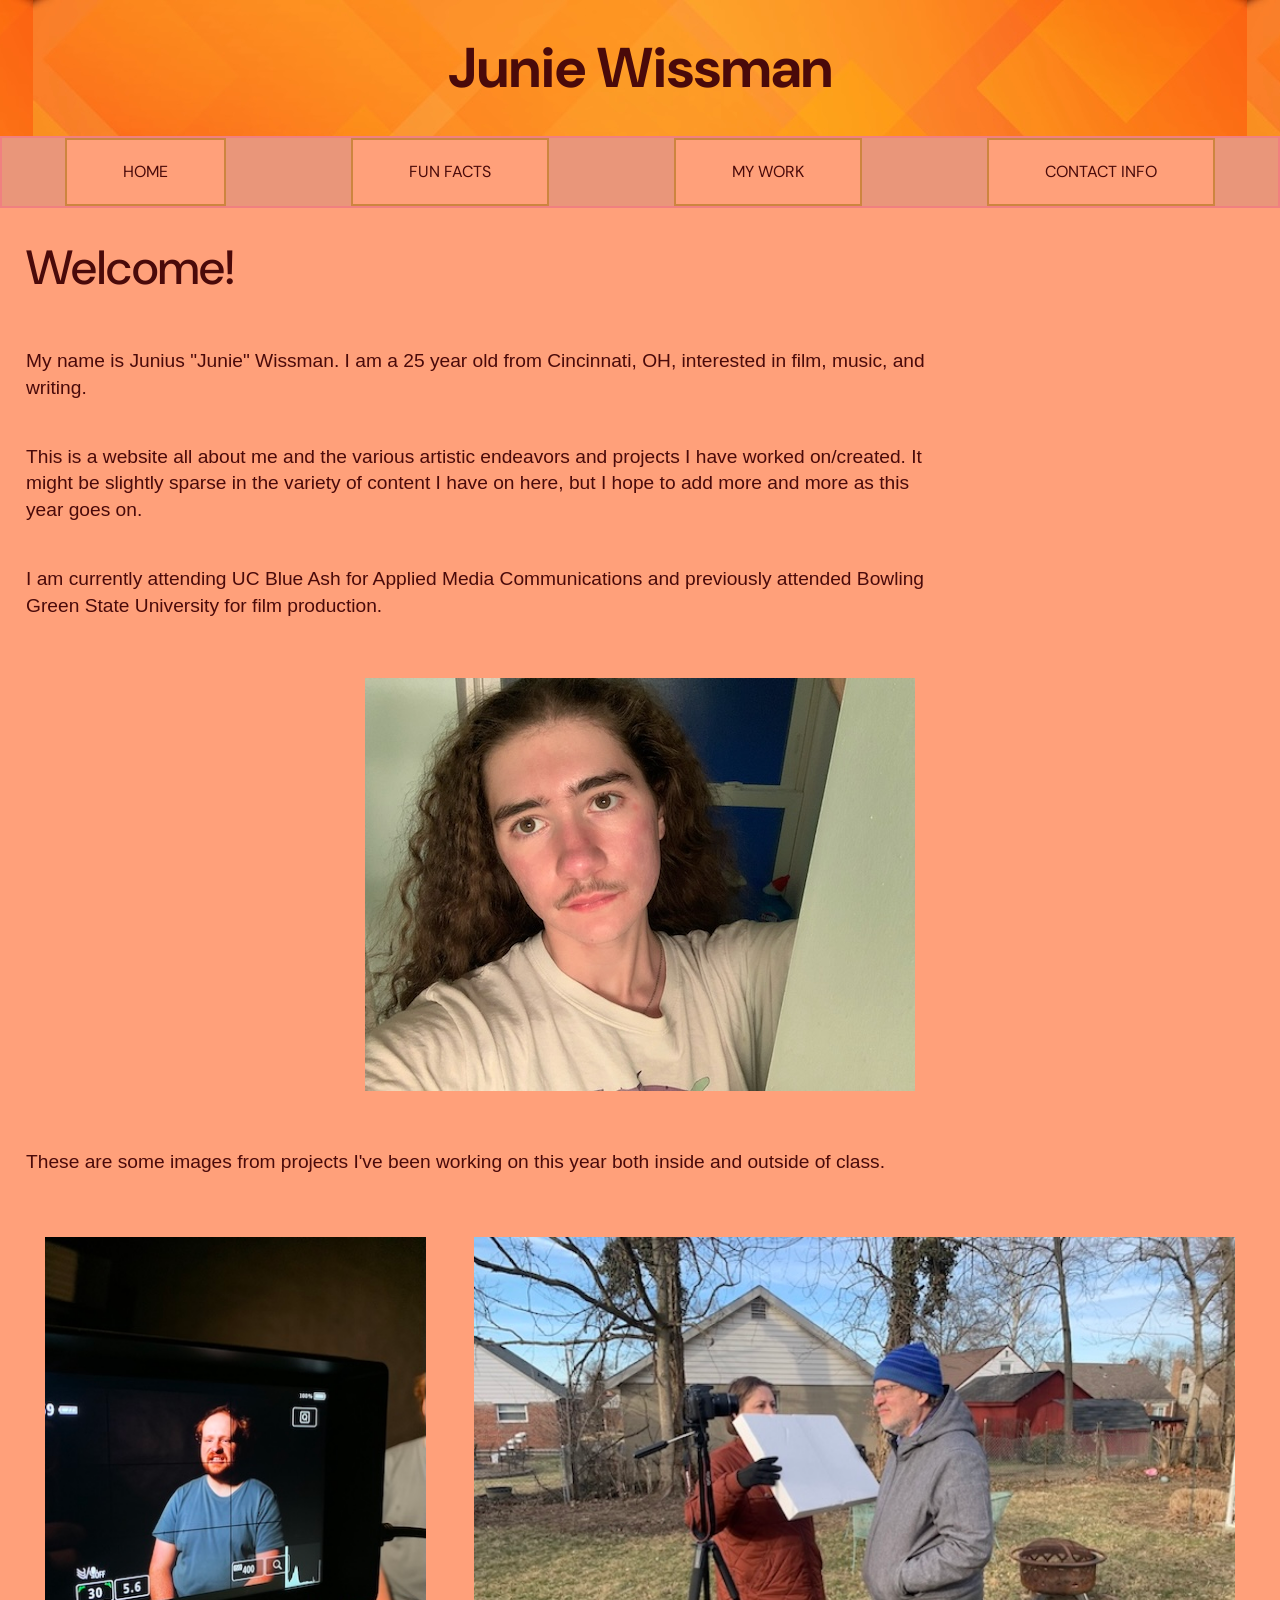
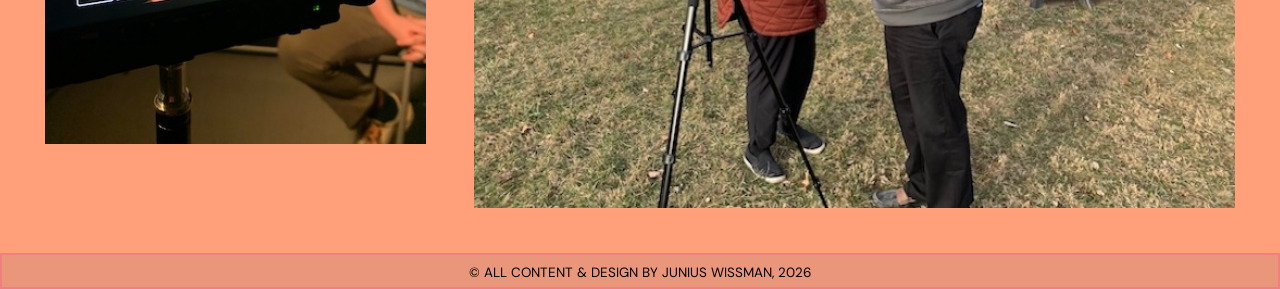
<file: index.html>
<!DOCTYPE html>
<html lang="en">
<head>
  <meta charset="UTF-8">
  <meta name="viewport" content="width=device-width, initial-scale=1.0">
  <title>Junie Wissman</title>
  <link rel="stylesheet" href="reset.css">
  <link rel="stylesheet" href="main.css">
  <link rel="preconnect" href="https://fonts.googleapis.com">
  <link rel="preconnect" href="https://fonts.gstatic.com" crossorigin>
  <link href="https://fonts.googleapis.com/css2?family=Bitcount+Prop+Single:wght@100..900&family=DM+Sans:ital,opsz,wght@0,9..40,100..1000;1,9..40,100..1000&family=Sriracha&display=swap" rel="stylesheet">
</head>

<body>

    <header>
      Junie Wissman
    </header>

    <nav>
     <ul>
      <li><a href="index.html">Home</a></li>
      <li><a href="funfacts.html">Fun Facts</a></li>
      <li><a href="mywork.html">My Work</a></li>
      <li><a href="contact.html">Contact Info</a></li>
     </ul>
    </nav>

  <main>

    <h1>Welcome!</h1>

    <p>My name is Junius "Junie" Wissman. I am a 25 year old from Cincinnati, OH, interested in film, music, and writing.</p>

    <p>This is a website all about me and the various artistic endeavors and projects I have worked on/created. It might be slightly sparse in the variety of content I have on here, but I hope to add more and more as this year goes on.</p>

    <p>I am currently attending UC Blue Ash for Applied Media Communications and previously attended Bowling Green State University for film production.</p>


      <div class="selfie">
        <img src="images/selfie.jpeg" alt="Picture of Junie Wissman">
      </div>

      <p>These are some images from projects I've been working on this year both inside and outside of class.</p>

      <div class="shoots">
      <img src="images/devilfishset.jpeg" alt="Photo from the set of a short film">

      <img src="images/outside.jpeg" alt="Photo of a filming set up">
      </div>

    </main>

    <footer>
      <small>&copy All content & design by Junius Wissman, 2026</small>
    </footer>

</body>
</html>
</file>
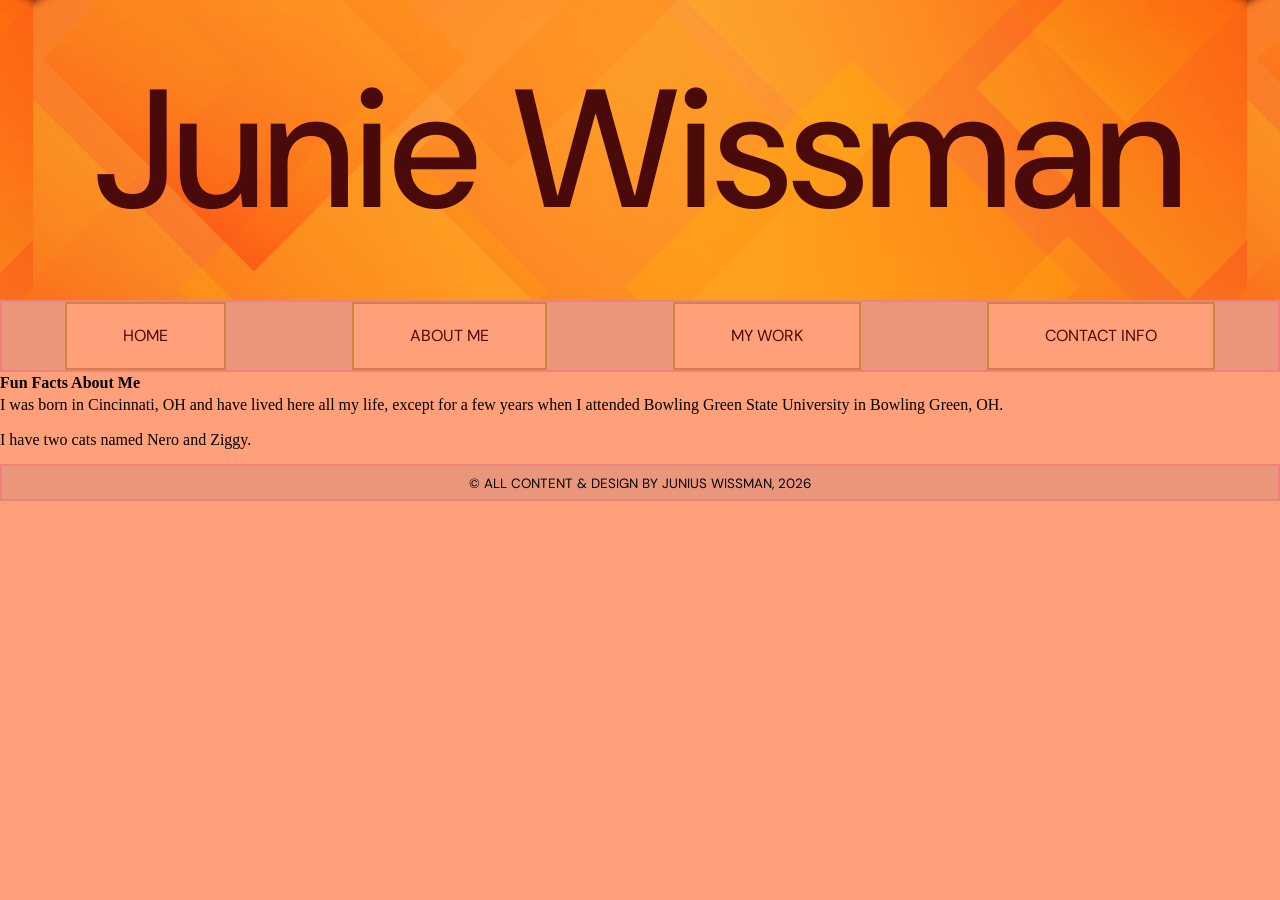
<file: aboutme.html>
<!DOCTYPE html>
<html lang="en">
<head>
  <meta charset="UTF-8">
  <meta name="viewport" content="width=device-width, initial-scale=1.0">
  <title>Junie Wissman</title>
  <link rel="stylesheet" href="reset.css">
  <link rel="stylesheet" href="main.css">
  <link rel="preconnect" href="https://fonts.googleapis.com">
  <link rel="preconnect" href="https://fonts.gstatic.com" crossorigin>
  <link href="https://fonts.googleapis.com/css2?family=Bitcount+Prop+Single:wght@100..900&family=DM+Sans:ital,opsz,wght@0,9..40,100..1000;1,9..40,100..1000&family=Sriracha&display=swap" rel="stylesheet">
</head>
<body>
  <div class="wrapper">

    <header>
      <h1>Junie Wissman</h1>
    </header>

    <nav>
     <ul>
      <li><a href="index.html">Home</a></li>
      <li><a href="aboutme.html">About Me</a></li>
      <li><a href="mywork.html">My Work</a></li>
      <li><a href="contact.html">Contact Info</a></li>
     </ul>
    </nav>

  <main>
    <h2>Fun Facts About Me</h2>

    <ul>
      <li>I was born in Cincinnati, OH and have lived here all my life, except for a few years when I attended Bowling Green State University in Bowling Green, OH.</li>
      <li>I have two cats named Nero and Ziggy.</li>
    </ul>
  </main>

  <footer>
      <small>&copy All content & design by Junius Wissman, 2026</small>
    </footer>
</body>
</html>
</file>
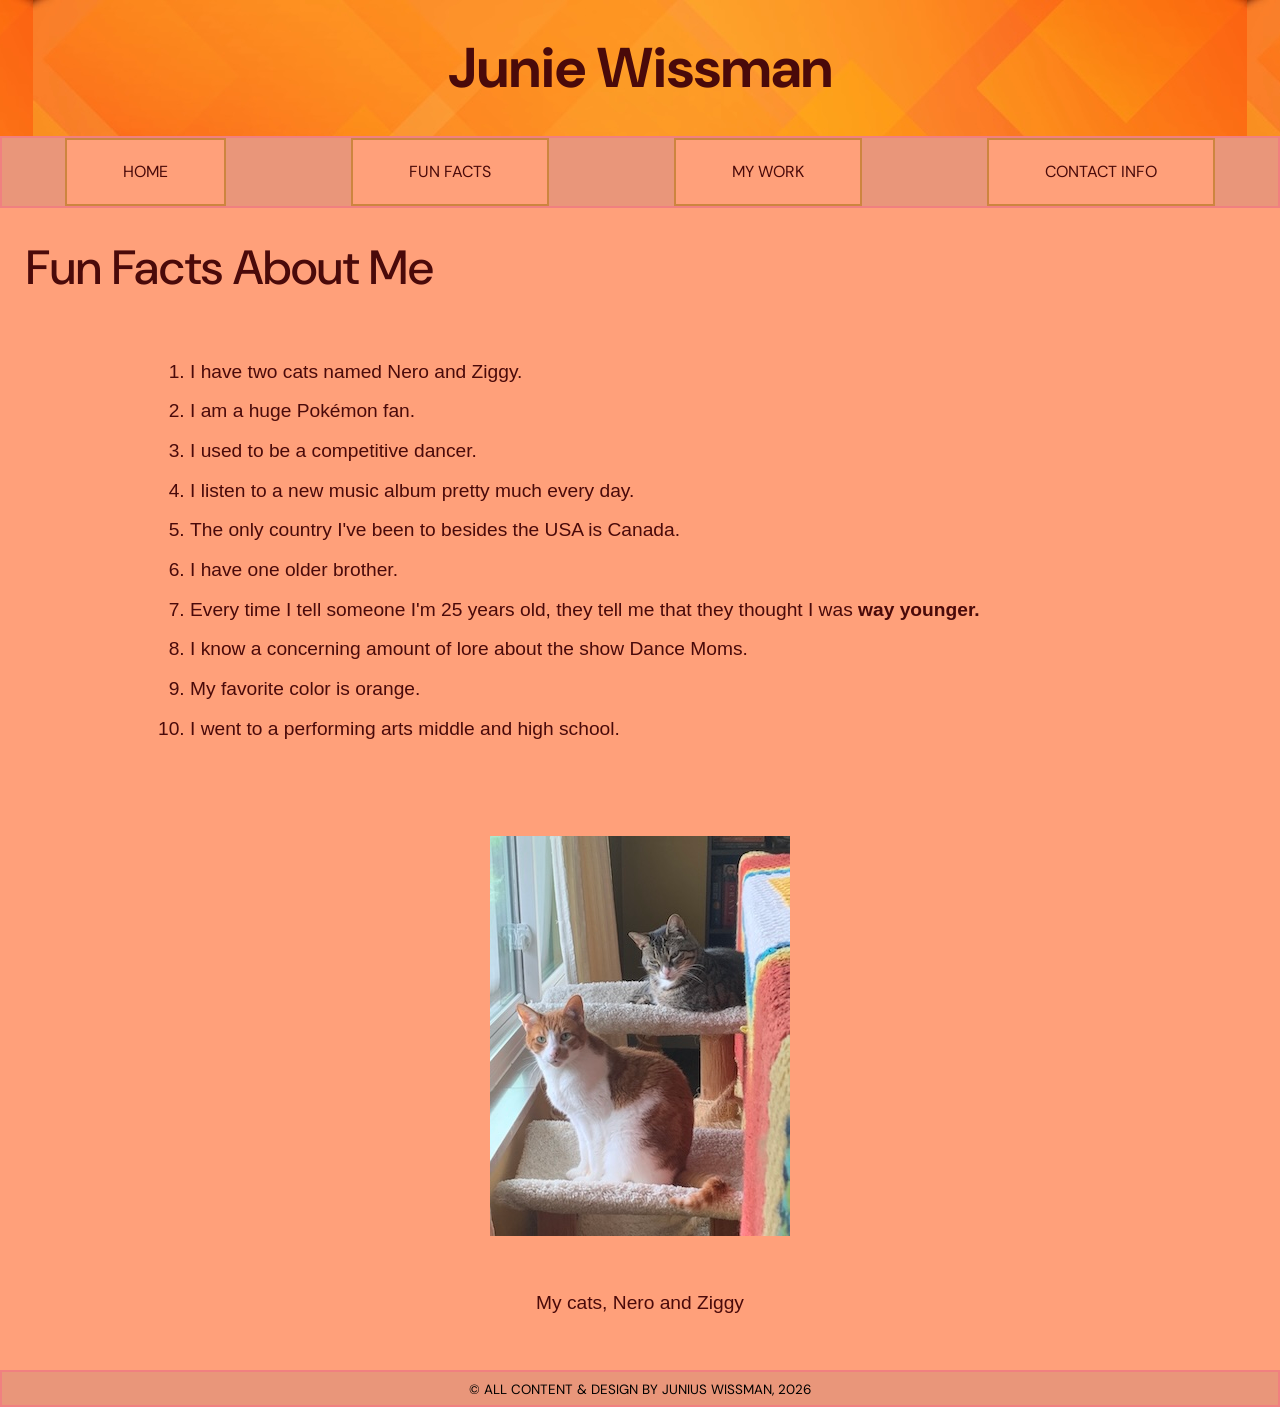
<file: funfacts.html>
<!DOCTYPE html>
<html lang="en">
<head>
  <meta charset="UTF-8">
  <meta name="viewport" content="width=device-width, initial-scale=1.0">
  <title>Junie Wissman - Fun Facts</title>
  <link rel="stylesheet" href="reset.css">
  <link rel="stylesheet" href="main.css">
  <link rel="preconnect" href="https://fonts.googleapis.com">
  <link rel="preconnect" href="https://fonts.gstatic.com" crossorigin>
  <link href="https://fonts.googleapis.com/css2?family=Bitcount+Prop+Single:wght@100..900&family=DM+Sans:ital,opsz,wght@0,9..40,100..1000;1,9..40,100..1000&family=Sriracha&display=swap" rel="stylesheet">
</head>
<body>

    <header>
      Junie Wissman
    </header>

    <nav>
     <ul>
      <li><a href="index.html">Home</a></li>
      <li><a href="funfacts.html">Fun Facts</a></li>
      <li><a href="mywork.html">My Work</a></li>
      <li><a href="contact.html">Contact Info</a></li>
     </ul>
    </nav>

  <main>
    <h1>Fun Facts About Me</h1>

    <ol>
      <li>I have two cats named Nero and Ziggy.</li>
     
      <li>I am a huge Pokémon fan.</li>

      <li>I used to be a competitive dancer.</li>

      <li>I listen to a new music album pretty much every day.</li>

      <li>The only country I've been to besides the USA is Canada.</li>

      <li>I have one older brother.</li>

      <li>Every time I tell someone I'm 25 years old, they tell me that they thought I was <strong>way younger.</strong></li>

      <li>I know a concerning amount of lore about the show Dance Moms.</li>

      <li>My favorite color is orange.</li>

      <li>I went to a performing arts middle and high school.</li>

    </ol>

     <figure class="cats">
      <img src="images/neroandziggy.jpeg" alt="My cats Nero and Ziggy">
      <figcaption>
        My cats, Nero and Ziggy
      </figcaption>
      </figure>

    
  </main>

  <footer>
      <small>&copy All content & design by Junius Wissman, 2026</small>
    </footer>
</body>
</html>
</file>
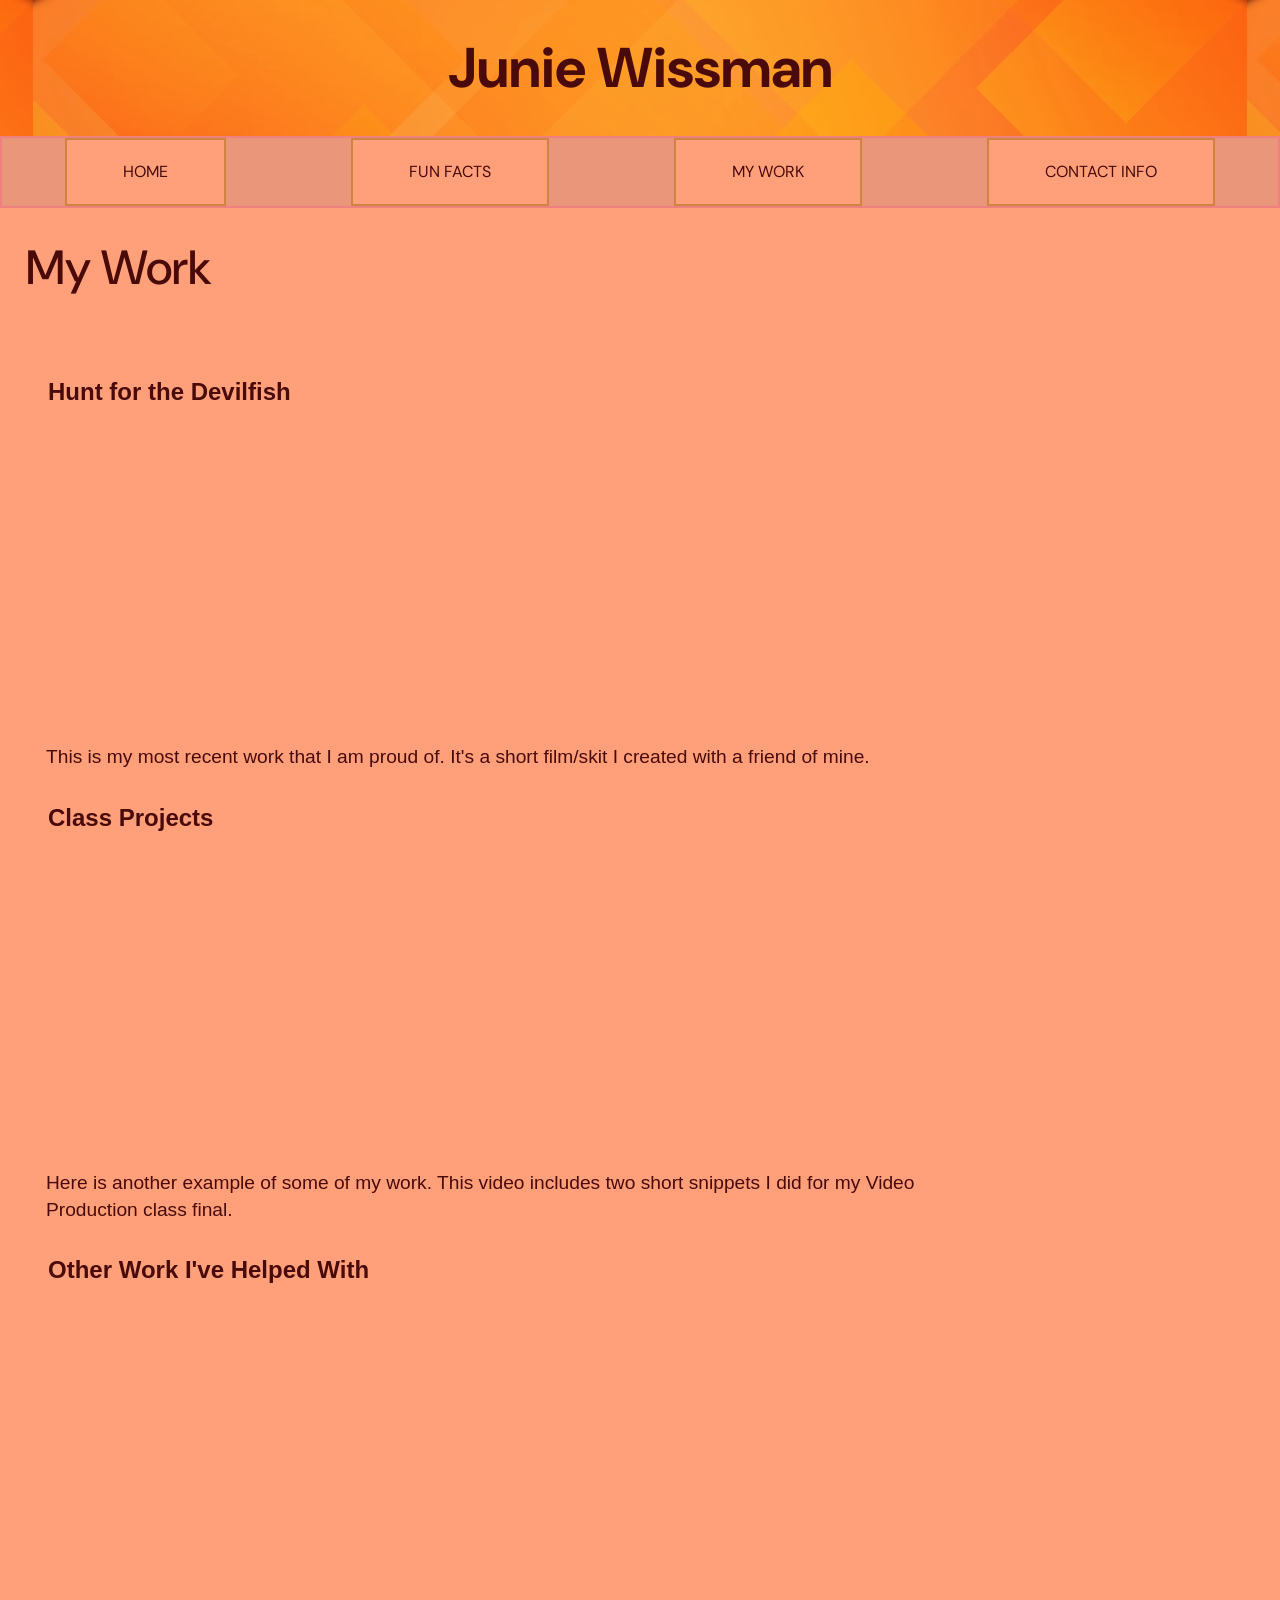
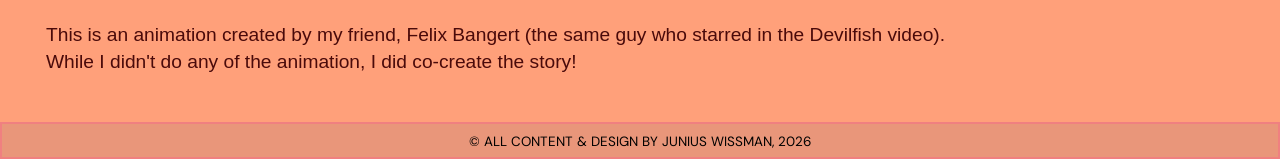
<file: mywork.html>
<!DOCTYPE html>
<html lang="en">
<head>
  <meta charset="UTF-8">
  <meta name="viewport" content="width=device-width, initial-scale=1.0">
  <title>Junie Wissman - My Work</title>
  <link rel="stylesheet" href="reset.css">
  <link rel="stylesheet" href="main.css">
  <link rel="preconnect" href="https://fonts.googleapis.com">
  <link rel="preconnect" href="https://fonts.gstatic.com" crossorigin>
  <link href="https://fonts.googleapis.com/css2?family=Bitcount+Prop+Single:wght@100..900&family=DM+Sans:ital,opsz,wght@0,9..40,100..1000;1,9..40,100..1000&family=Sriracha&display=swap" rel="stylesheet">
</head>
<body>

    <header>
      Junie Wissman
    </header>

    <nav>
     <ul>
      <li><a href="index.html">Home</a></li>
      <li><a href="funfacts.html">Fun Facts</a></li>
      <li><a href="mywork.html">My Work</a></li>
      <li><a href="contact.html">Contact Info</a></li>
     </ul>
    </nav>

  <main>
    <h1>My Work</h1>

    <div class="examples">
    <figure>
    <h2>Hunt for the Devilfish</h2>
    <iframe width="560" height="315" src="https://www.youtube.com/embed/mZKNH_q10dc?si=t-Vf0wtGZgNj4PQs" title="YouTube video player" frameborder="0" allow="accelerometer; autoplay; clipboard-write; encrypted-media; gyroscope; picture-in-picture; web-share" referrerpolicy="strict-origin-when-cross-origin" allowfullscreen></iframe>
    <figcaption>This is my most recent work that I am proud of. It's a short film/skit I created with a friend of mine.</figcaption>
    </figure>

    <figure>
    <h2>Class Projects</h2>
    <iframe width="560" height="315" src="https://www.youtube.com/embed/a0mJZFWO49I?si=r0ZQmfQyiA0-FzIy" title="YouTube video player" frameborder="0" allow="accelerometer; autoplay; clipboard-write; encrypted-media; gyroscope; picture-in-picture; web-share" referrerpolicy="strict-origin-when-cross-origin" allowfullscreen></iframe>

    <figcaption>Here is another example of some of my work. This video includes two short snippets I did for my Video Production class final.
    </figcaption>
    </figure>

    <figure>
    <h2>Other Work I've Helped With</h2>
    <iframe width="560" height="315" src="https://www.youtube.com/embed/bNRl10cNhxQ?si=Vd8qgWOqVkQ19rKA" title="YouTube video player" frameborder="0" allow="accelerometer; autoplay; clipboard-write; encrypted-media; gyroscope; picture-in-picture; web-share" referrerpolicy="strict-origin-when-cross-origin" allowfullscreen></iframe>

    <figcaption>This is an animation created by my friend, Felix Bangert (the same guy who starred in the Devilfish video). While I didn't do any of the animation, I did co-create the story!</figcaption>
    </figure>

  </main>

<footer>
      <small>&copy All content & design by Junius Wissman, 2026</small>
</footer>

</body>
</html>
</file>
<file: main.css>
body {
  background-color:lightsalmon;
}

header {
  background-image:url(images/headerbackground.jpg);
  background-position: top;
  color:rgb(74, 10, 10);
  padding: 2.5rem;
  font-size: 350%;
  text-align: center;
  font-weight: 700;
}

img {
  max-width: 100%;
  height: auto;
  display: block;
}

nav {
  background-color:darksalmon;
  text-transform: uppercase;
  border: 2px solid lightcoral;
  font-weight: 400;
}

header,
nav,
h1,
footer {
  font-family: "DM Sans", sans-serif;
  font-optical-sizing: auto;
  font-style: normal;
}

nav ul {
  display: flex;
  justify-content: space-around;
  flex-wrap: wrap;
}

nav li {
  list-style-type: none;
  padding: 1rem;
  background-color: lightsalmon;
  border: 2px solid peru;
}

nav a {
   display: block;
  color:rgb(74, 10, 10);
  text-decoration: none;
  padding: .5rem 2.5rem;
}

h1 {
  font-size: 300%;
  color: rgb(74, 10, 10);
  padding: 1.3rem;
  font-weight: 500;
  margin: 5px;
}

main p {
  font-family:'Lucida Sans', 'Lucida Sans Regular', 'Lucida Grande', 'Lucida Sans Unicode', Geneva, Verdana, sans-serif;
  color: rgb(74, 10, 10);
  font-size: 120%;
  max-width: 900px;
  margin: 10px;
  padding: 1rem;
}

figcaption {
  padding: 1rem;
  font-family:'Lucida Sans', 'Lucida Sans Regular', 'Lucida Grande', 'Lucida Sans Unicode', Geneva, Verdana, sans-serif;
}

footer {
  padding: .5rem;
  background-color: darksalmon;
  text-align: center;
  font-size: 105%;
  text-transform: uppercase;
  border: 2px solid lightcoral;
  font-weight: 400;
}

.examples {
  padding: 2rem;
  display: flex;
  flex-direction: column;
}

.examples h2 {
  color: rgb(74, 10, 10);
  font-family: 'Lucida Sans', 'Lucida Sans Regular', 'Lucida Grande', 'Lucida Sans Unicode', Geneva, Verdana, sans-serif;
  font-size: 150%;
  padding: .5rem;
}

.examples figure {
  padding: .5rem;
}

.selfie {
 padding: 2rem;
}

.selfie img {
  display: block;
  margin: 0 auto;
}

.shoots {
  margin: 2.8rem;
  display: grid;
  grid-template-columns: 1fr 2fr;
  justify-content: center;
  gap: 3rem;
}

.shoots img {
  width: 100%;
  height: auto;
  display: block;
}

main i {
  font-size: 60px;
  color: brown;
  padding: 0.8rem;
  border: 2px solid brown;
  border-radius: 50px;
}

.contacts {
  display: flex;
  justify-content: space-evenly;
  align-items: center;
  gap: 15px;
  margin: 20px;
  font-family: 'Lucida Sans', 'Lucida Sans Regular', 'Lucida Grande', 'Lucida Sans Unicode', Geneva, Verdana, sans-serif;
}

main ol {
  font-family:'Lucida Sans', 'Lucida Sans Regular', 'Lucida Grande', 'Lucida Sans Unicode', Geneva, Verdana, sans-serif;
  color: rgb(74, 10, 10);
  font-size: 120%;
  max-width: 900px;
  margin: 0 auto;
  padding: 2rem;
}

main li {
  margin-bottom: 0.8rem;
}

.cats {
  display: flex;
  flex-direction: column;
  gap: 3rem;
  align-items: center;
  padding: 3rem;
}

.pose img {
  max-width: 600px;
  width: 100%;
  height: auto;
  display: block;
  margin: 0 auto;
}

.pose {
  text-align: center;
  padding: 3rem;
}

main {
  line-height: 1.4;
}

main figcaption {
   font-family:'Lucida Sans', 'Lucida Sans Regular', 'Lucida Grande', 'Lucida Sans Unicode', Geneva, Verdana, sans-serif;
  color: rgb(74, 10, 10);
  font-size: 120%;
  max-width: 900px;
  margin: -10px;
  padding: 1rem;
}
</file>
